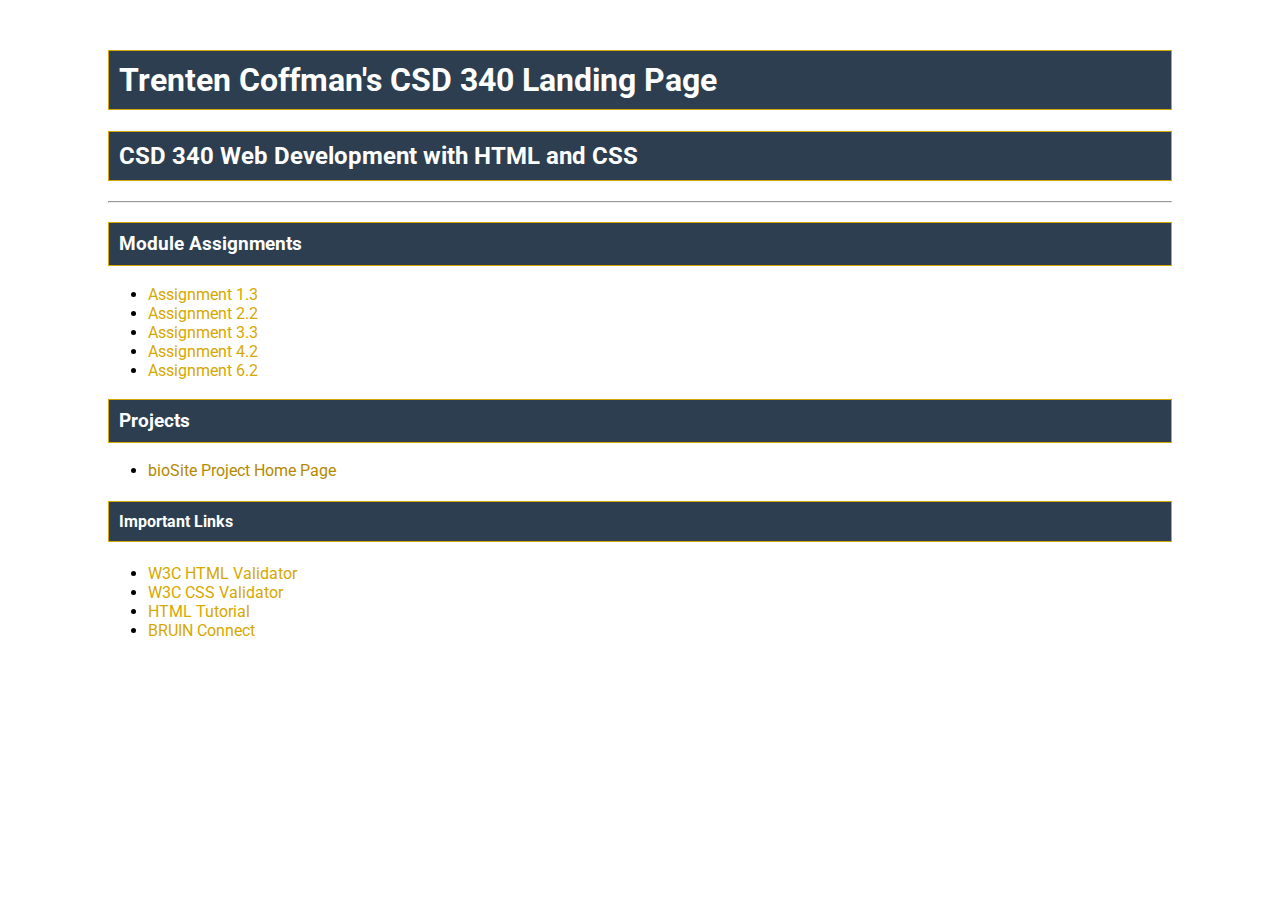
<file: index.html>
<!-- Trenten Coffman
	Module 3.2 Assignment -->
<!DOCTYPE html>
<html lang="en">
<head>
	<meta charset="UTF-8">
	<title>Trenten Coffman's CSD 340 Landing Page</title>
	<link href="site.css" type="text/css"
		rel="stylesheet">
</head>

<body>
	<div id="container">
		<h1>Trenten Coffman's CSD 340 Landing Page</h1>
		<h2>CSD 340 Web Development with HTML and CSS</h2>
		<hr>
		<h3>Module Assignments</h3>
		<ul>
			<li>
				<a href="module-1\Coffman_Mod1_3.html">Assignment 1.3</a>
			</li>
			<li>
				<a href="module-2\Coffman_Mod2_2.html">Assignment 2.2</a>
			</li>
			<li>
				<a href="module-3\Coffman_Mod3_3.html">Assignment 3.3</a>
			</li>
			<li>
				<a href="module-4\Coffman_Mod4_2.html">Assignment 4.2</a>
			</li>
			<li>
				<a href="module-6\Coffman_Mod6_2.html">Assignment 6.2</a>
			</li>
		</ul>
		<h3>Projects</h3>
		<ul>
			<li>
				<a href="">bioSite Project Home Page</a>
			</li>
		</ul>
		<h4>Important Links</h4>
		<ul>
			<li>
				<a href="https://validator.w3.org/">W3C HTML Validator</a>
			</li>
			<li>
				<a href="http://jigsaw.w3.org/css-validator/">W3C CSS Validator</a>
			</li>
			<li>
				<a href="https://www.w3schools.com/html/">HTML Tutorial</a>
			</li>
			<li>
				<a href="https://bruinconnect.bellevue.edu/">BRUIN Connect</a>
			</li>
		</ul>
	</div>
</body>

</html>
</file>
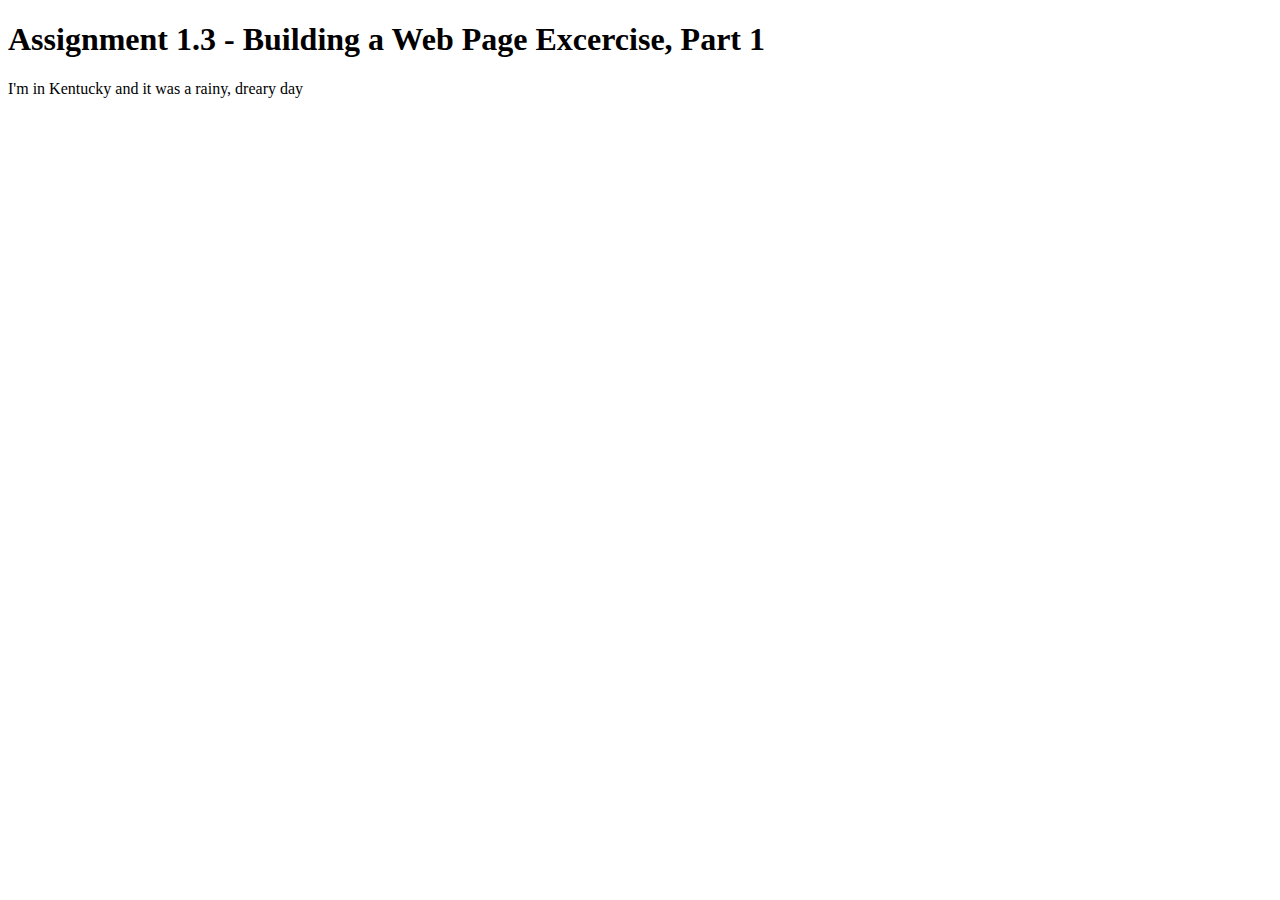
<file: module-1/coffman_Mod1_3.html>
<!DOCTYPE html>
<html lang="en">
<head>
    <title>CSD 340 Web Development with HTML and CSS</title>
</head>
 
<body>
	<h1>Assignment 1.3 - Building a Web Page Excercise, Part 1</h1>
	<p>I'm in Kentucky and it was a rainy, dreary day</p>
</body>
 
</html>
</file>
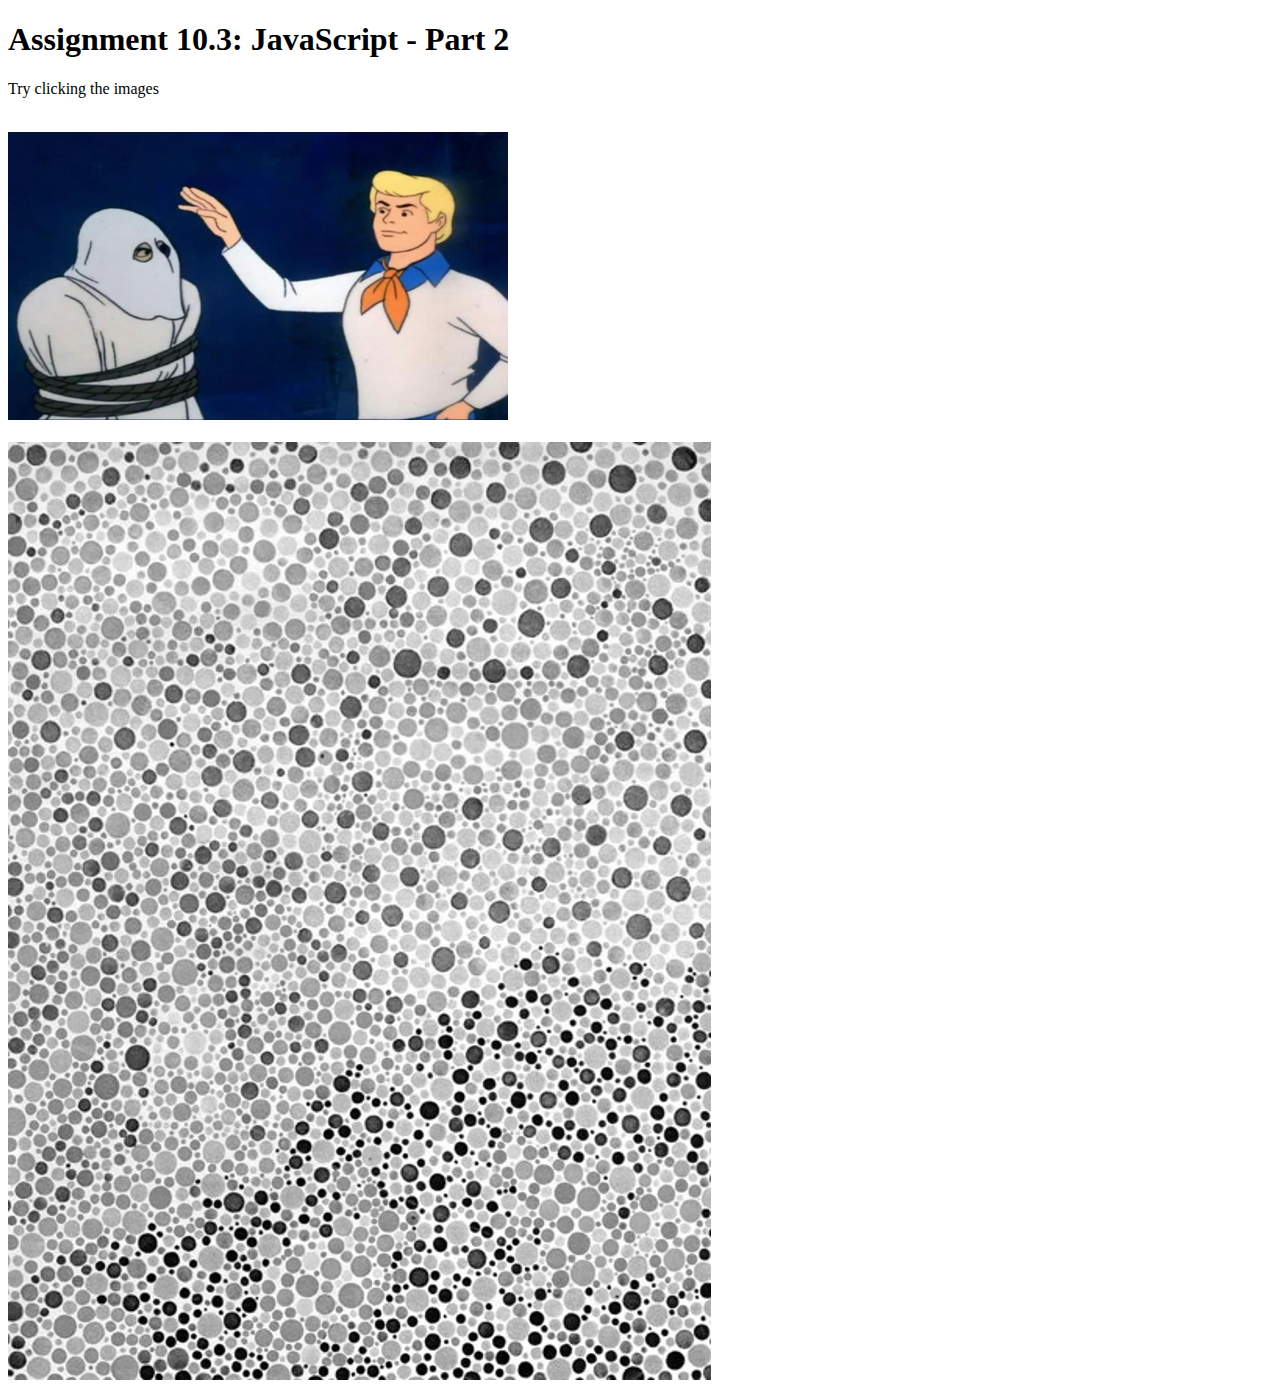
<file: module-10/Coffman_Mod10_3.html>
<!--
	Trenten Coffman
	Assignment 10.3
	March 1, 2026
-->
<!DOCTYPE html>
<html>

<head>
	<title>CSD 340 Development with HTML and CSS</title>
	<script>
		var rotations = {};
		function rotateImage(imgName) {
			if (!rotations[imgName]) {
				rotations[imgName] = 0;
			}
			rotations[imgName] = (rotations[imgName] + 90) % 360;
			document.images[imgName].style.transform = 'rotate(' + rotations[imgName] + 'deg)';
		}
	</script>
</head>

<body>
	<h1>Assignment 10.3: JavaScript - Part 2</h1>
	<p>Try clicking the images</p>
	<br />
	<div>
      <a href=#
         onmouseout="scooby.src='scooby_unmasking1.png';"
         onmouseover= "scooby.src='scooby_unmasking2.png';"
		 onclick="rotateImage('scooby'); return false;"
      >
        <img border = 0 name = "scooby" src = "scooby_unmasking1.png">
      </a>
    </div>
	<br />
	<div>
      <a href=#
         onmouseout="color.src='colorblindgraph1.png';"
         onmouseover= "color.src='colorblindgraph2.png';"
		 onclick="rotateImage('color'); return false;"
      >
        <img border = 0 name = "color" src = "colorblindgraph1.png">
      </a>
    </div>
</body>

</html>
</file>
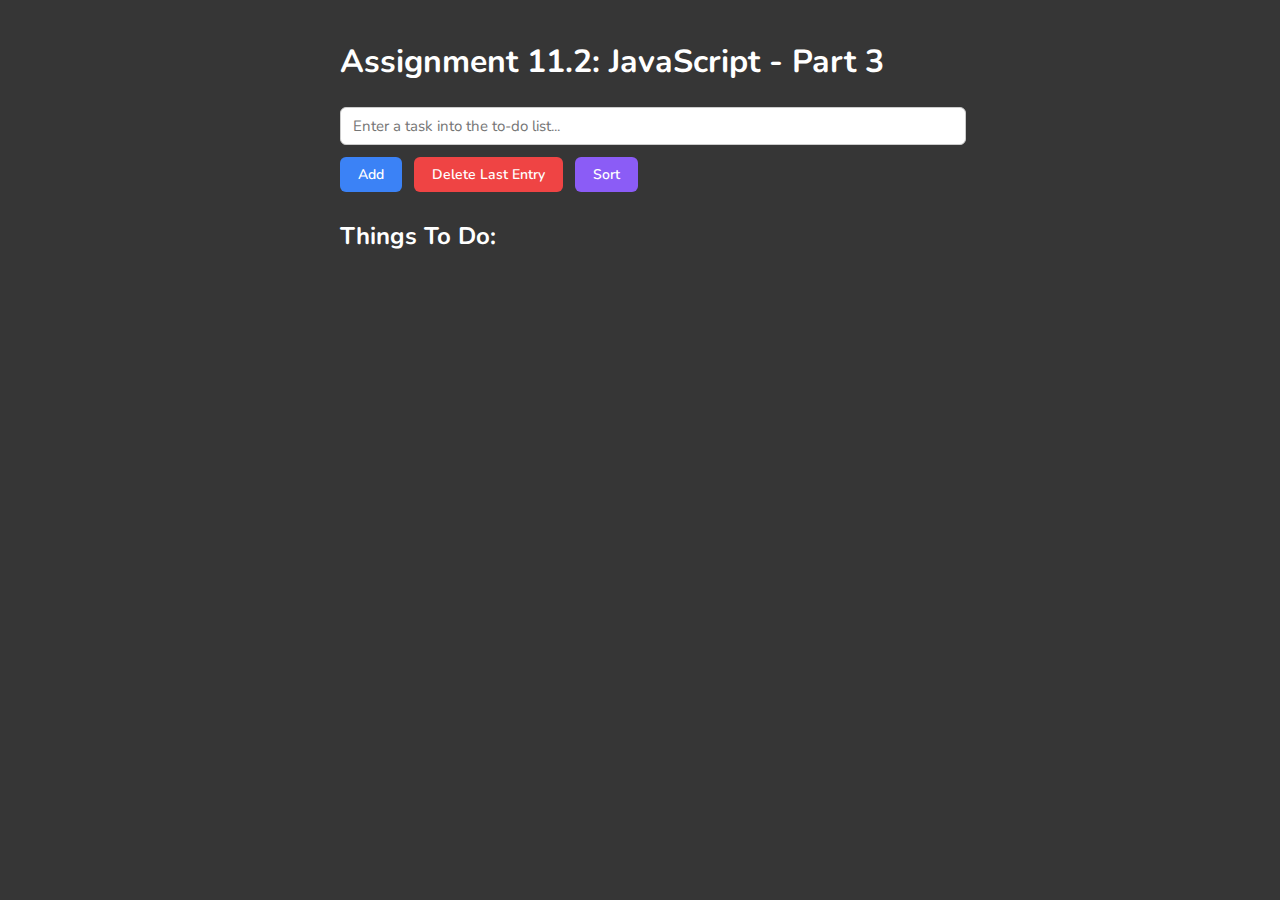
<file: module-11/Coffman_Mod11_2.html>
<!--
	Trenten Coffman
	Assignment 11.2
	March 8, 2026
-->
<!DOCTYPE html>
<html>

<head>
	<title>CSD 340 Web Development with HTML and CSS</title>
	<script>
		var taskArray = [];
		
		function addItem() {
			var input = document.getElementById("taskInput");
			var value = input.value.trim();
			
			if (value === "") {
				alert("Please enter something in the text box first.");
				return;
			}
			
			taskArray.push(value);
			alert("Added: \"" + value + "\"");
			input.value = "";
			displayItems();
		}
		
		function deleteLastItem() {
			if (taskArray.length === 0) {
				alert("There's nothing in the list to delete.");
				return;
			}
			var removed = taskArray.pop();
			alert("Deleted: \"" + removed + "\"");
			displayItems();
		}
		
		function sortItems() {
			if (taskArray.length === 0) {
				alert("There's nothing in the list to sort.");
				return;
			}
			taskArray.sort();
			alert("The list has been sorted alphabetically!");
			displayItems();
		}
		
		function displayItems() {
			var list = document.getElementById("taskList");
			list.innerHTML = "";
			for (var i = 0; i < taskArray.length; i++) {
				var li = document.createElement("li");
				li.textContent = taskArray[i];
				list.appendChild(li);
			}
		}
	</script>
	<link href="https://fonts.googleapis.com/css2?family=Nunito:wght@400;600;700&display=swap" rel="stylesheet" />
	<style>
		html {
			background-color: #363636
		}
		
		body {
			font-family: 'Nunito', sans-serif;
			max-width: 600px;
			margin: 40px auto;
			padding: 0 24px;
			background-color: #363636;
			color: #ffffff;
		}

		h1 {
			margin-bottom: 24px;
			color: #ffffff
		}
		
		input[type="text"] {
			padding: 8px 12px;
			font-family: 'Nunito', sans-serif;
			font-size: 15px;
			border: 1px solid #ccc;
			border-radius: 6px;
			width: 100%;
			margin-bottom: 12px;
		}
		
		button {
			font-family: 'Nunito', sans-serif;
			font-size: 14px;
			font-weight: 600;
			padding: 8px 18px;
			border: none;
			border-radius: 6px;
			margin-right: 8px;
			color: #ffffff;
		}
		
		button:nth-of-type(1) {
			background-color: #3b82f6;
		}
		
		button:nth-of-type(2) {
			background-color: #ef4444;
		}
		
		button:nth-of-type(3) {
			background-color: #8b5cf6;
		}
		
		h2 {
			margin-top: 28px;
		}
		
		#taskList {
			padding-left: 20px;
			line-height: 2;
		}
	</style
</head>

<body>
	<h1>Assignment 11.2: JavaScript - Part 3</h1>
	<input type="text" id="taskInput" placeholder="Enter a task into the to-do list..."/>
	<button onclick="addItem()">Add</button>
	<button onclick="deleteLastItem()">Delete Last Entry</button>
	<button onclick="sortItems()">Sort</button>
	<h2>Things To Do:</h2>
	<ul id="taskList"></ul>
</body>

</html>
</file>
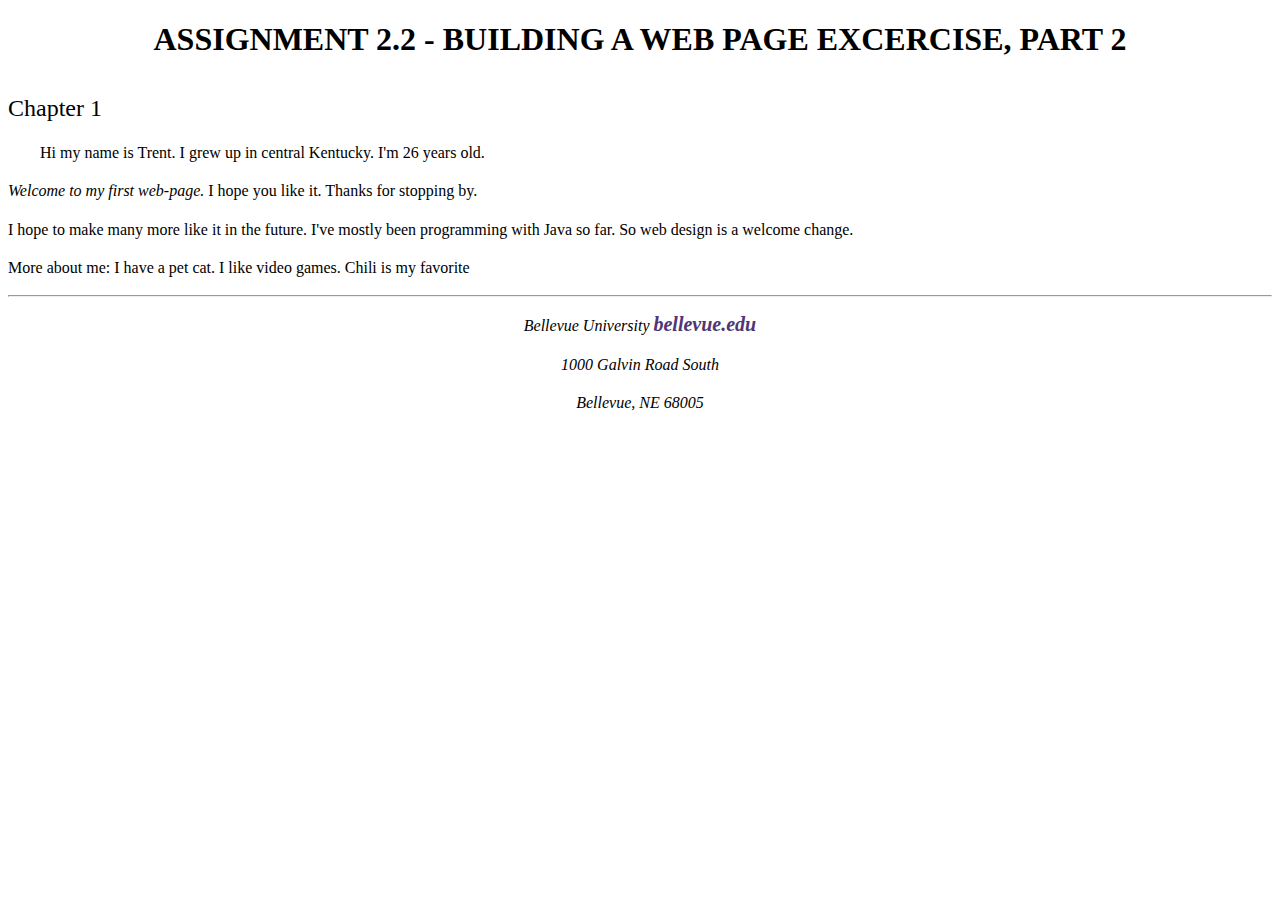
<file: module-2/Coffman_Mod2_2.html>
<!DOCTYPE html>
<html>
<head>
	<title>CSD 340 Development with HTML and CSS</title>
	<link href="Coffman_Mod2_2.css" type="text/css"
		rel="stylesheet" />
	<meta name="first_webpage"
	content="This is my first webpage" />
	<meta name="test1"
	content="Testing meta tags" />
	<meta name="test2"
	content="another one" />
	<meta name="test3"
	content="Last one" />
</head>

<body>
	<div id="container">
	
	</div>
	<h1>Assignment 2.2 - Building a Web Page Excercise, Part 2</h1>
	<h2>Chapter 1</h2>
	<p class="intro">Hi my name is Trent. I grew up in central Kentucky. I'm 26 years old.</p>
	<p><span class="sentence">Welcome to my first web-page.</span> I hope you like it. Thanks for stopping by.</p>
	<p>I hope to make many more like it in the future. I've mostly been programming
		with Java so far. So web design is a welcome change.</p>
	<p>More about me: I have a pet cat. I like video games. Chili is my favorite</p>
	<hr />
	<address>
		<p>Bellevue University <a href="https://www.bellevue.edu">bellevue.edu</a></p>
		<p>1000 Galvin Road South</p>
		<p>Bellevue, NE 68005</p>
	</address>
</body>

</html>
</file>
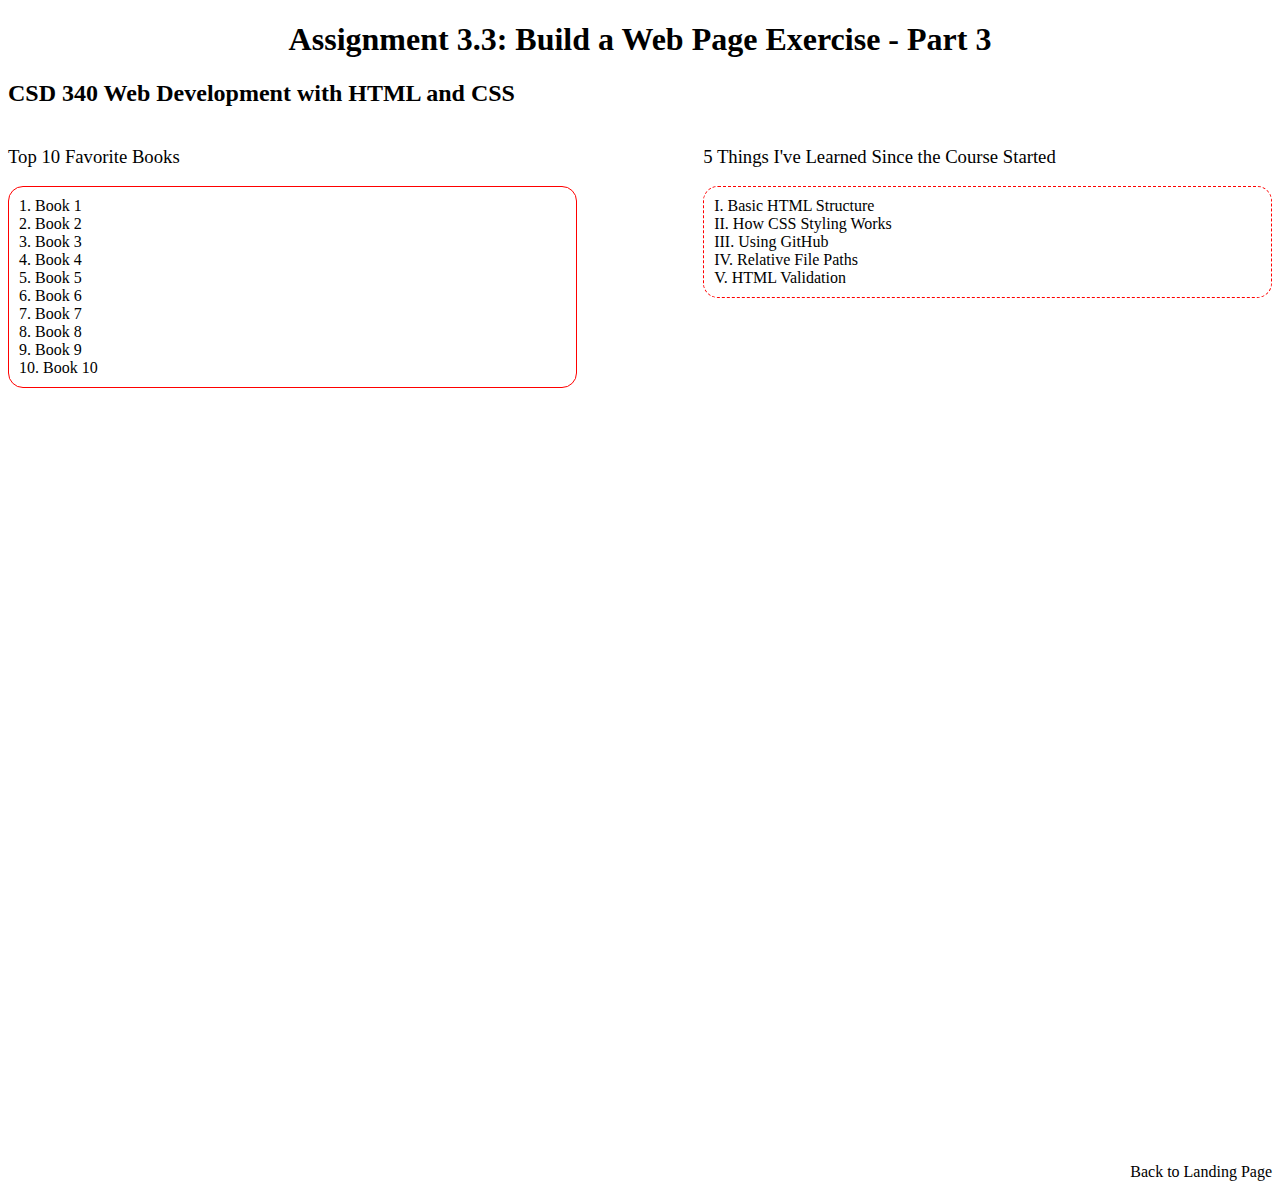
<file: module-3/Coffman_Mod3_3.html>
<!-- Trenten Coffman
	Module 3.2 Assignment -->
<!DOCTYPE html>
<html lang="en">
<head>
	<meta charset="UTF-8">
	<title>CSD 340 Web Development with HTML and CSS</title>
	<link href="Coffman_Mod3_3.css" type="text/css"
		rel="stylesheet">
</head>

<body>
	<div id="container">
		<h1 style="text-align: center;">Assignment 3.3: Build a Web Page Exercise - Part 3</h1>
		<h2>CSD 340 Web Development with HTML and CSS</h2>
		<div id="left-div" style="width: 45%; float: left;">
			<h3>Top 10 Favorite Books</h3>
			<ol>
				<li>Book 1</li>
				<li>Book 2</li>
				<li>Book 3</li>
				<li>Book 4</li>
				<li>Book 5</li>
				<li>Book 6</li>
				<li>Book 7</li>
				<li>Book 8</li>
				<li>Book 9</li>
				<li>Book 10</li>
			</ol>
		</div>
		
		<div id="right-div" style="width: 45%; float: right;">
			<h3>5 Things I've Learned Since the Course Started</h3>
			<ul>
				<li>Basic HTML Structure</li>
				<li>How CSS Styling Works</li>
				<li>Using GitHub</li>
				<li>Relative File Paths</li>
				<li>HTML Validation</li>
			</ul>
		</div>
		
		<div style="clear: both;"></div>
		
		<div id="bottom_div" style="width: 100%; margin-top: 60%;">
			<a href="../index.html" style="float: right;">Back to Landing Page</a>
		</div>
	</div>
</body>

</html>
</file>
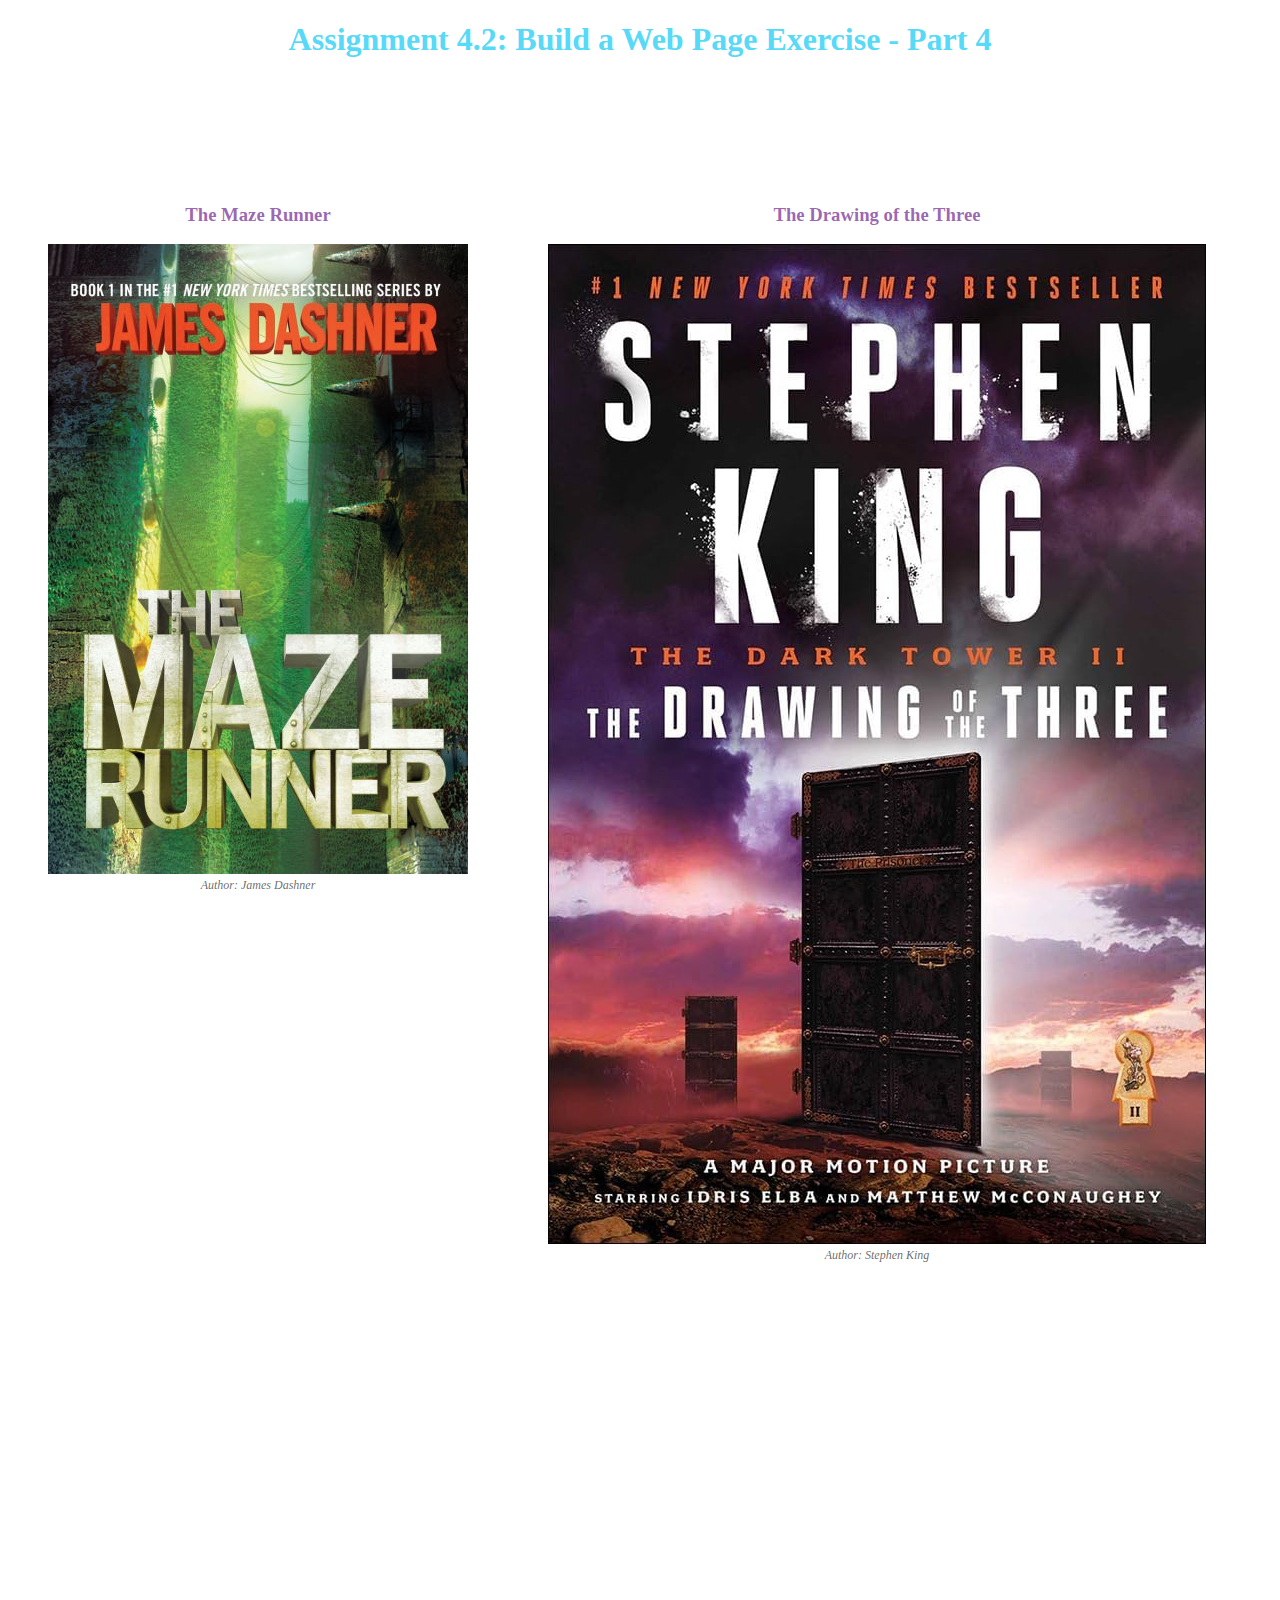
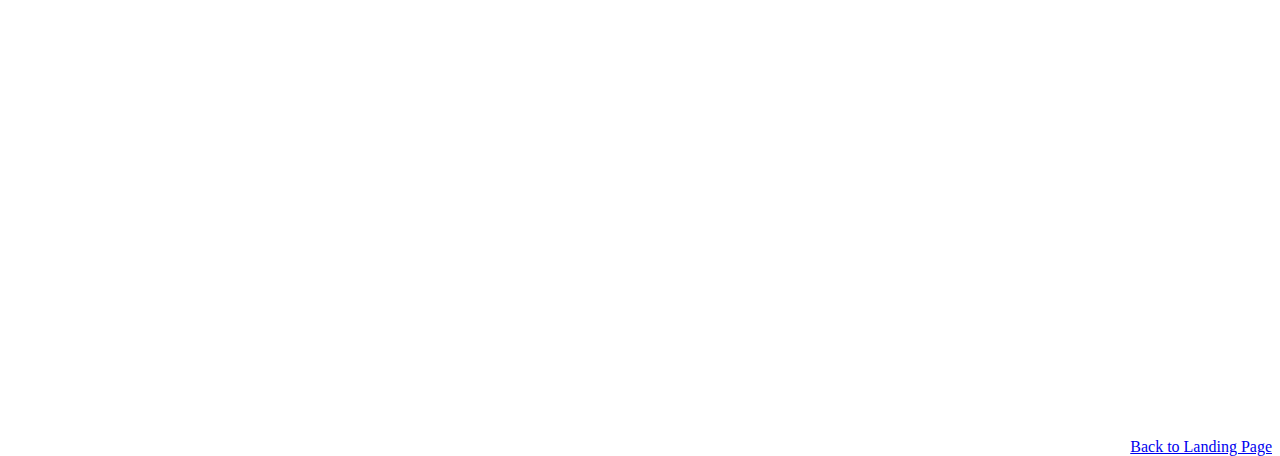
<file: module-4/Coffman_Mod4_2.html>
<!-- Trenten Coffman
	Module 3.2 Assignment -->
<!DOCTYPE html>
<html lang="en">
<head>
	<meta charset="UTF-8">
	<title>CSD 340 Web Development with HTML and CSS</title>
	<link href="Coffman_Mod4_2.css" type="text/css"
		rel="stylesheet">
</head>

<body>
	<div id="container">
		<h1>Assignment 4.2: Build a Web Page Exercise - Part 4</h1>
		<div id="image-gallery">
			<div class="gallery-item">
				<h3>The Maze Runner</h3>
				<figure>
					<img src="images/TheMazeRunner.jpg">
					<figcaption>Author: James Dashner</figcaption>
				</figure>
			</div>
			
			<div class="gallery-item">
				<h3>The Drawing of the Three</h3>
				<figure>
					<img src="images/DrawingThree.jpg">
					<figcaption>Author: Stephen King</figcaption>
				</figure>
			</div>
			
			<div class="gallery-item">
				<h3>Casca: The Eternal Mercenary</h3>
				<figure>
					<img src="images/Casca.jpg">
					<figcaption>Author: Barry Sadler</figcaption>
				</figure>
			</div>
		</div>
		<div id="bottom_div" style="width: 100%; margin-top: 60%;">
			<a href="../index.html" style="float: right;">Back to Landing Page</a>
		</div>
	</div>
</body>

</html>
</file>
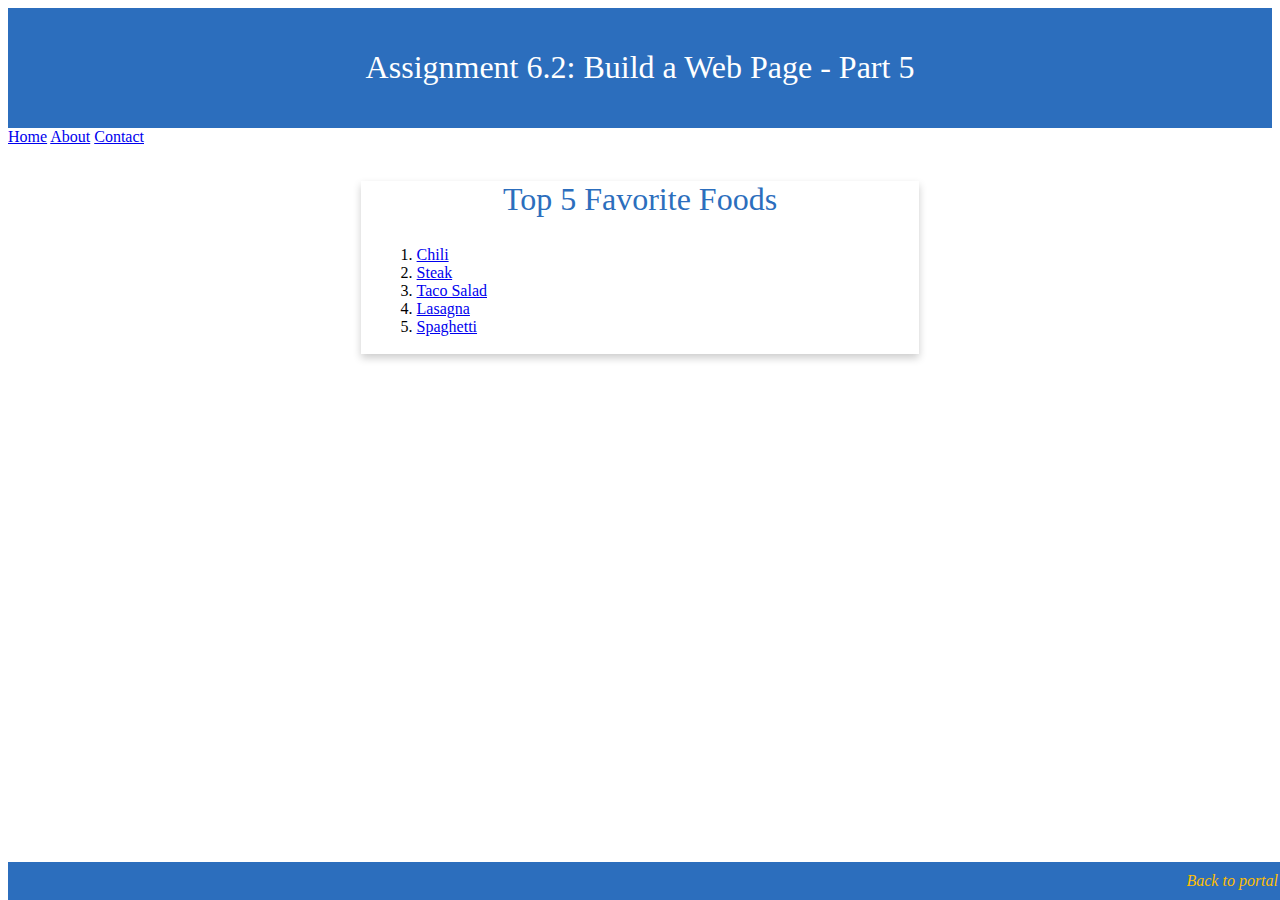
<file: module-6/Coffman_Mod6_2.html>
<!-- Trenten Coffman
	Module 6.2 Assignment -->
<!DOCTYPE html>
<html lang="en">
<head>
	<meta charset="UTF-8">
	<title>CSD 340 Web Development with HTML and CSS</title>
	<link href="Coffman_Mod6_2.css" type="text/css"
		rel="stylesheet">
</head>

<body>
	<header>
		<h1>Assignment 6.2: Build a Web Page - Part 5</h1>
	</header
	<div id="navbar">
		<a href="#">Home</a>
		<a href="#">About</a>
		<a href="#">Contact</a>
	</div>
	<div id="container">
		<div class="card">
			<div class="card-title">Top 5 Favorite Foods</div>
			<div class="card-content">
				<ol>
					<li>
						<a href="https://www.thekitchn.com/chili-recipe-23610703" target="_blank">
							Chili
						</a>
					</li>
					<li>
						<a href="https://natashaskitchen.com/pan-seared-steak/" target="_blank">
							Steak
						</a>
					</li>
					<li>
						<a href="https://www.delish.com/cooking/recipe-ideas/a43635570/taco-salad-recipe/" target="_blank">
							Taco Salad
						</a>
					</li>
					<li>
						<a href="https://preppykitchen.com/lasagna/" target="_blank">
							Lasagna
						</a>
					</li>
					<li>
						<a href="https://thecozycook.com/one-pot-spaghetti/" target="_blank">
							Spaghetti
						</a>
					</li>
				</ol>
			</div>
		</div>
	</div>
	<footer>
		<a href="../index.html" style="color:#ffbf00; font-weight:400; float:right; padding-right:10px; font-style:italic;">
			Back to portal
		</a>
	</footer>
</body>

</html>
</file>
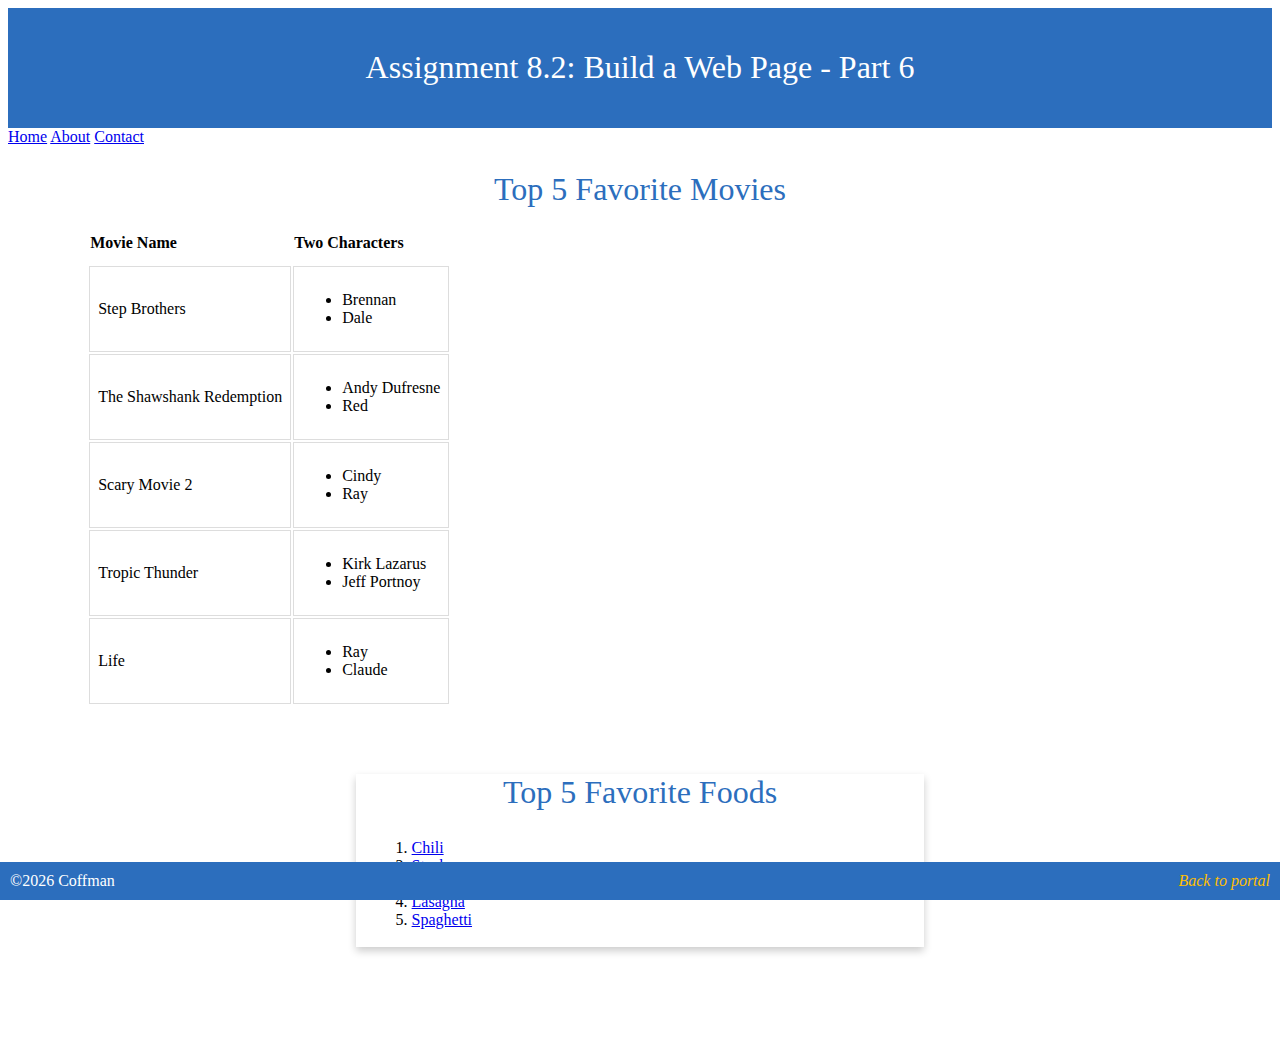
<file: module-8/Coffman_Mod8_2.html>
<!-- Trenten Coffman
	Module 6.2 Assignment -->
<!DOCTYPE html>
<html lang="en">
<head>
	<meta charset="UTF-8">
	<title>CSD 340 Web Development with HTML and CSS</title>
	<link href="Coffman_Mod8_2.css" type="text/css"
		rel="stylesheet">
</head>

<body>
	<header>
		<h1>Assignment 8.2: Build a Web Page - Part 6</h1>
	</header
	<div id="navbar">
		<a href="#">Home</a>
		<a href="#">About</a>
		<a href="#">Contact</a>
	</div>
	<div id="container">
		<div id="movies">
			<div class="card-title">Top 5 Favorite Movies</div>
			<div class="card-content">
				<table>
					<tr>
						<th>Movie Name</th>
						<th>Two Characters</th>
					</tr>
					<tr>
						<td>Step Brothers</td>
						<td>
							<ul>
								<li>Brennan</li>
								<li>Dale</li>
							</ul>
						</td>
					</tr>
					<tr>
						<td>The Shawshank Redemption</td>
						<td>
							<ul>
								<li>Andy Dufresne</li>
								<li>Red</li>
							</ul>
						</td>
					</tr>
					<tr>
						<td>Scary Movie 2</td>
						<td>
							<ul>
								<li>Cindy</li>
								<li>Ray</li>
							</ul>
						</td>
					</tr>
					<tr>
						<td>Tropic Thunder</td>
						<td>
							<ul>
								<li>Kirk Lazarus</li>
								<li>Jeff Portnoy</li>
							</ul>
						</td>
					</tr>
					<tr>
						<td>Life</td>
						<td>
							<ul>
								<li>Ray</li>
								<li>Claude</li>
							</ul>
						</td>
					</tr>
				</table>
			</div>
		</div>
		<br><br>
		<div class="card">
			<div class="card-title">Top 5 Favorite Foods</div>
			<div class="card-content">
				<ol>
					<li>
						<a href="https://www.thekitchn.com/chili-recipe-23610703" target="_blank">
							Chili
						</a>
					</li>
					<li>
						<a href="https://natashaskitchen.com/pan-seared-steak/" target="_blank">
							Steak
						</a>
					</li>
					<li>
						<a href="https://www.delish.com/cooking/recipe-ideas/a43635570/taco-salad-recipe/" target="_blank">
							Taco Salad
						</a>
					</li>
					<li>
						<a href="https://preppykitchen.com/lasagna/" target="_blank">
							Lasagna
						</a>
					</li>
					<li>
						<a href="https://thecozycook.com/one-pot-spaghetti/" target="_blank">
							Spaghetti
						</a>
					</li>
				</ol>
			</div>
		</div>
	</div>
	<footer>
		<span style="float:left; padding-left:10px; color:#ffffff;">&copy;2026 Coffman</span>
		<a href="../index.html" style="color:#ffbf00; font-weight:400; float:right; padding-right:10px; font-style:italic;">
			Back to portal
		</a>
	</footer>
</body>

</html>
</file>
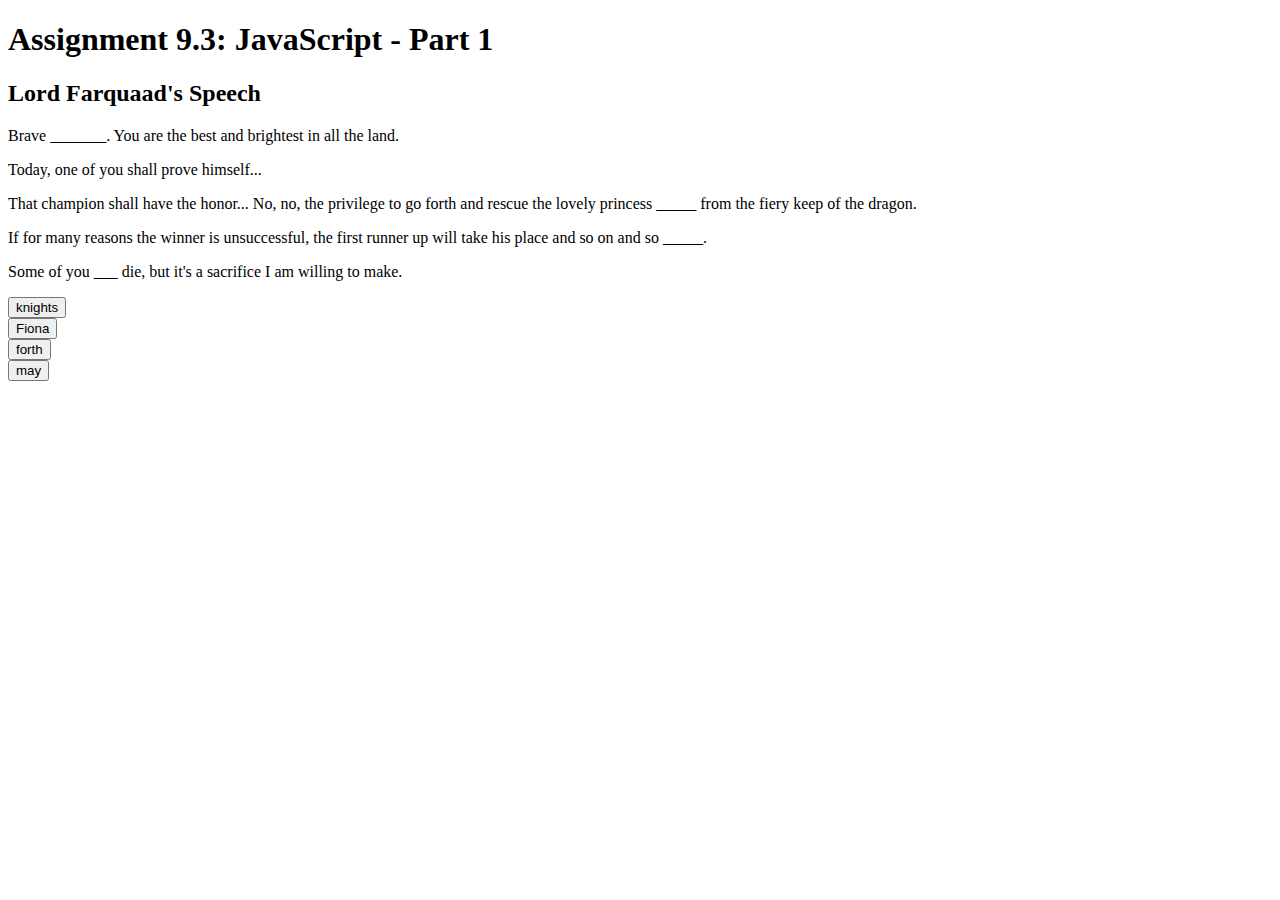
<file: module-9/Coffman_Mod9_3.html>
<!--
	Trenten Coffman
	Assignment 9.3
	March 1, 2026
-->
<!DOCTYPE html>
<html>

<head>
	<title>CSD 340 Development with HTML and CSS</title>
	<script>
		var firstWordValue = "knights";
		var secondWordValue = "Fiona";
		var thirdWordValue = "forth";
		var fourthWordValue = "may";
	</script>
</head>

<body>
	<h1>Assignment 9.3: JavaScript - Part 1</h1>
	<h2>Lord Farquaad's Speech</h2>
	<p>Brave <span id="knights">_______</span>. You are the best and brightest in all the land.</p>
	<p>Today, one of you shall prove himself...</p>
	<p>That champion shall have the honor... No, no, the privilege to go forth and
	rescue the lovely princess <span id="Fiona">_____</span> from the fiery keep of the dragon.</p>
	<p>If for many reasons the winner is unsuccessful, the first runner up will take
	his place and so on and so <span id="forth">_____</span>.</p>
	<p>Some of you <span id="may">___</span> die, but it's a sacrifice I am willing to make.</p>
	<p>
		<button type="button"
		onclick="document.getElementById('knights').innerHTML = firstWordValue">knights</button> <br />
		<button type="button"
		onclick="document.getElementById('Fiona').innerHTML = secondWordValue">Fiona</button> <br />
		<button type="button"
		onclick="document.getElementById('forth').innerHTML = thirdWordValue">forth</button> <br />
		<button type="button"
		onclick="document.getElementById('may').innerHTML = fourthWordValue">may</button>
	</p>
</body>

</html>
</file>
<file: site.css>
/* Trenten Coffman
	Module 3.2 Assignment */

@import url('https://fonts.googleapis.com/css2?family=Roboto&display=swap');

body {
    font-family: 'Roboto', Arial, sans-serif;
}

#container {
    margin-top: 50px;
    margin-left: 100px;
    margin-right: 100px;
}

h1, h2, h3, h4 {
    background-color: #2c3e50;
    color: #ffffff;
    border: 1px solid #D6A800;
    padding: 10px;
}

a {
    color: #D6A800;
    text-decoration: none;
}

a:visited {
    color: #b58900;
}

a:hover {
    color: #87ceeb;
}
</file>
<file: module-2/Coffman_Mod2_2.css>
html, body {
	font-size: 16px;
}

p {
	font-weight: 400;
	line-height: 1.4em;
}

h1 {
	font-weight: 700;
	text-transform: uppercase;
	text-align: center;
}

h2 {
	font-weight: 500;
	text-align: left;
	padding-top: 15px;
}

address {
	text-align: center;
}

address a {
	font-weight: bold;
	font-size: 1.25em;
	color: #4F3674;
	text-decoration: none;
}

address a:hover {
	text-decoration: underline;
	background-color: #D6A800;
}

address a:visited {
	color: #2E1F47;
}

.sentence {
	font-style: italic;
}

.intro {
	text-indent: 2em;
}
</file>
<file: module-3/Coffman_Mod3_3.css>
/* Trenten Coffman
	Module 3.2 Assignment */

h1 {
    text-align: center;
}

#leftDiv, #rightDiv {
    width: 45%;
    float: left;
    box-sizing: border-box;
}

#rightDiv {
    float: right;
}

#bottomDiv {
    width: 100%;
    margin-top: 60%;
    float: right;
    margin-bottom: 20px;
}

h3 {
    font-weight: 500;
}

ol, ul {
    font-weight: 300;
    padding: 10px;
    list-style-position: inside;
}

ol {
    border: 1px solid red;
    border-radius: 15px;
}

ul {
    border: 1px dashed red;
    border-radius: 15px;
    list-style-type: upper-roman;
}

a {
    text-decoration: none;
    color: #000;
}

a:hover {
    text-decoration: underline;
    color: #d60000;
}
</file>
<file: module-4/Coffman_Mod4_2.css>
/* Trenten Coffman
	Module 4.2 Assignment */
#image-gallery {
	display: grid;
	grid-template-columns: repeat(3, 1fr);
	margin-top: 10%;
}

h1 {
	text-align: center;
	color: rgba(39, 208, 245, 0.8);
}

#image-gallery h3 {
	text-align: center;
	color: rgba(90, 0, 130, 0.61);
}

#image-gallery figure {
	text-align: center;
}

#image-gallery figcaption {
	font-style: italic;
	font-size: 0.75em;
	color: rgba(0, 0, 0, 0.61);
}
</file>
<file: module-6/Coffman_Mod6_2.css>
/* Trenten Coffman
	Module 6.2 Assignment */
header {
	background-color: #2c6ebd;
	color: white;
	padding: 20px;
	text-align: center;
}

header h1 {
	font-weight: 400;
}

#navbar {
	overflow: hidden;
	background-color: #444;
	border-bottom: solid 15px #2c6ebd;
}

#navbar a {
	float: left;
	display: block;
	color: white;
	text-align: center;
	padding: 14px 16px;
	text-decoration: none;
}

#navbar a:hover {
	background-color: #2c6ebd;
	color: #fff;
}

#container {
	margin-top: 2%;
	margin-left: 5%;
	margin-right: 5%;
	padding: 10px;
}

.card {
	box-shadow: 0 4px 8px 0 rgba(0, 0, 0, 0.2);
	transition: 0.3s;
	width: 50%;
	margin: auto;
}

.card:hover {
	box-shadow: 0 8px 16px 0 rgba(0, 0, 0, 0.2);
}

.card-title {
	text-align: center;
	font-size: 2em;
	color: #2c6ebd;
	font-weight: 400;
	margin-bottom: 10px;
}

.card-content {
	padding: 2px 16px;
}

footer {
	background-color: #2c6ebd;
	position: absolute;
	bottom: 0;
	width: 100%;
	padding: 10px 0;
}

footer p {
	color: white;
	font-weight: 400;
	float: right;
	padding-right: 10px;
	font-style: italic;
}

footer a {
	text-decoration: none;
	color: white;
}

footer a:hover {
	text-decoration: underline;
}
</file>
<file: module-8/Coffman_Mod8_2.css>
/* Trenten Coffman
	Module 6.2 Assignment */
header {
	background-color: #2c6ebd;
	color: white;
	padding: 20px;
	text-align: center;
}

header h1 {
	font-weight: 400;
}

#navbar {
	overflow: hidden;
	background-color: #444;
	border-bottom: solid 15px #2c6ebd;
}

#navbar a {
	float: left;
	display: block;
	color: white;
	text-align: center;
	padding: 14px 16px;
	text-decoration: none;
}

#navbar a:hover {
	background-color: #2c6ebd;
	color: #fff;
}

#container {
	margin: 2% 5% 100px 5%;
}

#movies {
	border-collapse: collapse;
	width: 100%;
	margin-bottom: 30px;
}

#movies th {
	padding-top: 12px;
	padding-bottom: 12px;
	text-align: left;
}

#movies td {
	border: 1px solid #ddd;
	padding: 8px;
}

.card {
	box-shadow: 0 4px 8px 0 rgba(0, 0, 0, 0.2);
	transition: 0.3s;
	width: 50%;
	margin: auto;
}

.card:hover {
	box-shadow: 0 8px 16px 0 rgba(0, 0, 0, 0.2);
}

.card-title {
	text-align: center;
	font-size: 2em;
	color: #2c6ebd;
	font-weight: 400;
	margin-bottom: 10px;
}

.card-content {
	padding: 2px 16px;
}

footer {
	background-color: #2c6ebd;
	position: fixed;
	bottom: 0;
	left: 0;
	width: 100%;
	padding: 10px 0;
}

footer p {
	color: white;
	font-weight: 400;
	float: right;
	padding-right: 10px;
	font-style: italic;
}

footer a {
	text-decoration: none;
	color: white;
}

footer a:hover {
	text-decoration: underline;
}
</file>
